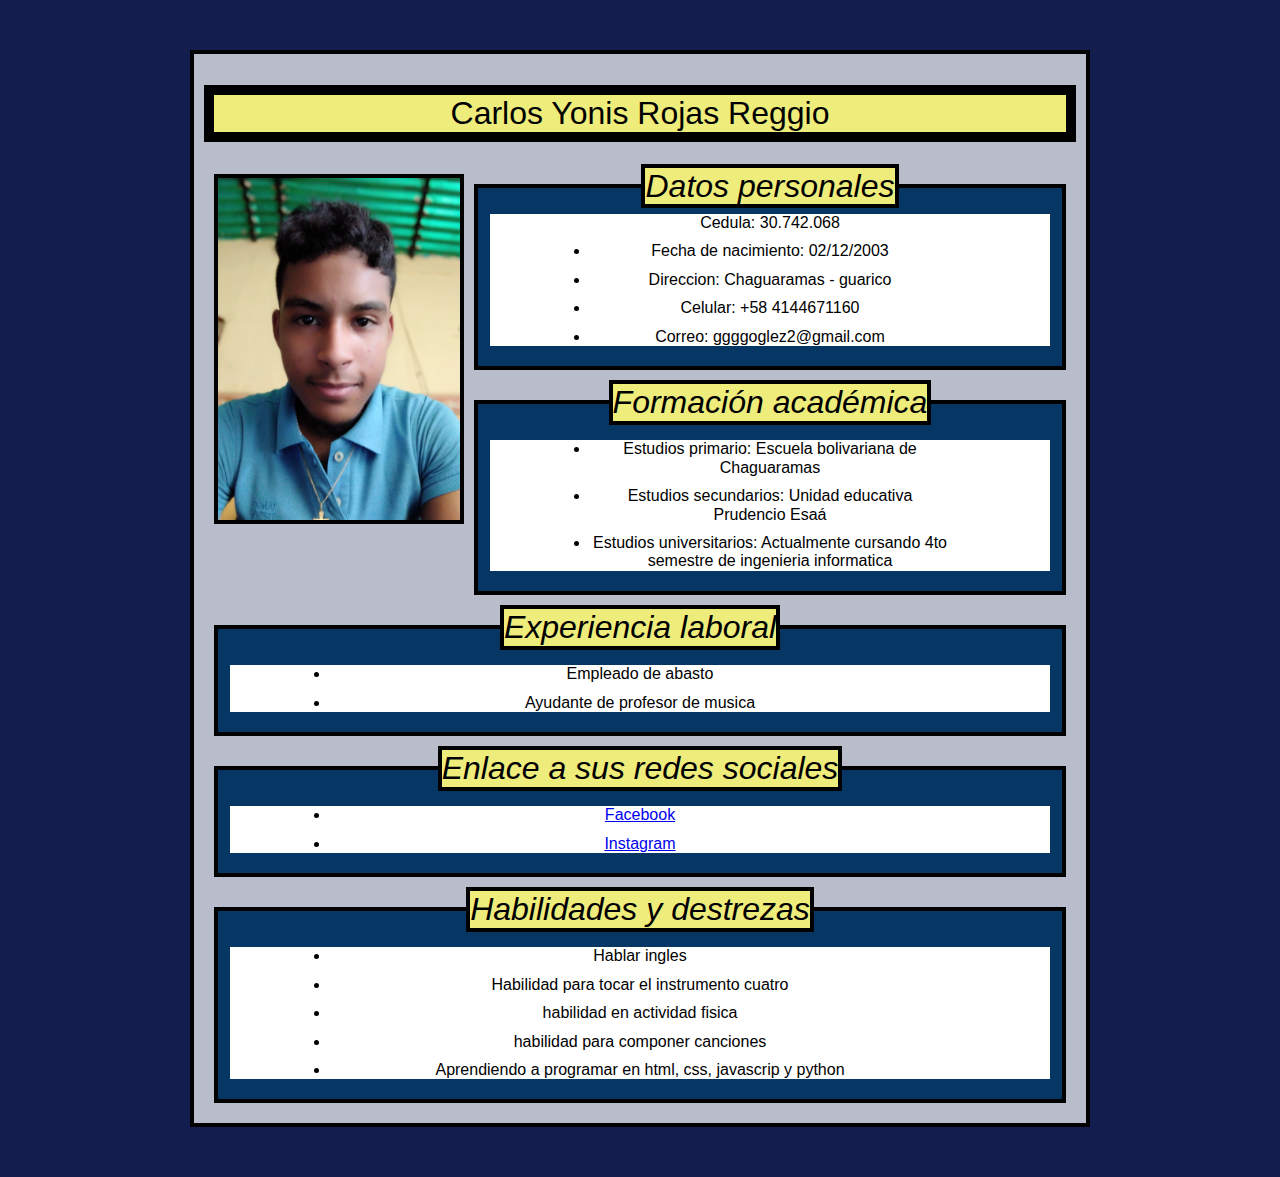
<file: index.html>
<!DOCTYPE html>
<html lang="es">
<head>
	<meta charset="UTF-8">
	<meta http-equiv="X-UA-Compatible" content="IE=edge">
	<title>curriculum vitae (CV)</title>
</head>
<link rel="stylesheet" href="./style.css">
<link href="./normalize.css" rel="stylesheet">
<body>


	<div class="xd">
		<h1 class="xd-h1">Carlos Yonis Rojas Reggio</h1>
			<img class="image" src="carlos.jpg" title="carlos">
			<fieldset>
				<legend>Datos personales</legend>
				<ul>
				Cedula: 30.742.068
					<li>Fecha de nacimiento: 02/12/2003</li>
					<li>Direccion: Chaguaramas - guarico</li>
					<li>Celular: +58 4144671160</li>
					<li>Correo: ggggoglez2@gmail.com</li>
				</ul>
			</fieldset>

			<fieldset>
				<legend>Formación académica</legend>
				<ul>
					<li>Estudios primario: Escuela bolivariana de Chaguaramas</li>
					<li>Estudios secundarios: Unidad educativa Prudencio Esaá</li>
					<li>Estudios universitarios: Actualmente cursando 4to semestre de ingenieria informatica</li>
                </ul>
			</fieldset>	

			<fieldset>
				<legend>Experiencia laboral</legend>
				<ul>
				     <li>Empleado de abasto</li>
					 <li>Ayudante de profesor de musica</li>
				</ul>
			</fieldset>	

			<fieldset>
				<legend>Enlace a sus redes sociales</legend>
				<ul>
					<li><a target= "_blank" href="www.facebook.com/profile.php?id=100048060552717">Facebook</a></li>
					<li><a target="_blank" href="www.instagram.com/carlos_rojas_rxeggio">Instagram</a></li>
				</ul>
			</fieldset>
			<fieldset>
				<legend>Habilidades y destrezas</legend>
				<ul>
					<li>Hablar ingles</li>
					<li>Habilidad para tocar el instrumento cuatro</li>
					<li>habilidad en actividad fisica</li>
					<li>habilidad para componer canciones</li>
					<li>Aprendiendo a programar en html, css, javascrip y python</li>
					
				</ul>
			</fieldset>
	</div>
</body>
</html>
</file>
<file: style.css>
* {
    padding: 0px;
	margin: 0px; 
	font-family: Arial, Helvetica, sans-serif;
	font-weight: 100;
	background-color: rgb(20, 30, 78);


}

.xd {
    margin: 50px auto;
    width: 900px;
    padding: 10px;
    background-color: rgba(255, 255, 255, 0.705);
    text-align: center;
    border: 4px solid black;
}

.xd-h1 {
    background-color: rgb(238, 236, 122);
    border: 10px solid black;
}

.image {
    position: relative;
	height: 350px;
	width: 250px;
	float: left;
	margin: 10px 10px;
    border: 4px solid black;
}

.div1 {
    background-color: #fff;
    padding: 5px 100px;
}

fieldset {
    margin: 10px 10px;
    background-color: rgb(5, 54, 100);
    border: 4px solid black;
}

legend {
    padding: 5px ;
    background-color: rgb(238, 236, 122);
    font-size: 2em;
    font-style: italic;
    border: 4px solid black;
}

ul {
    background-color: #fff;
}
li {
    margin: 10px 100px;
    background-color: #fff;
}
</file>
